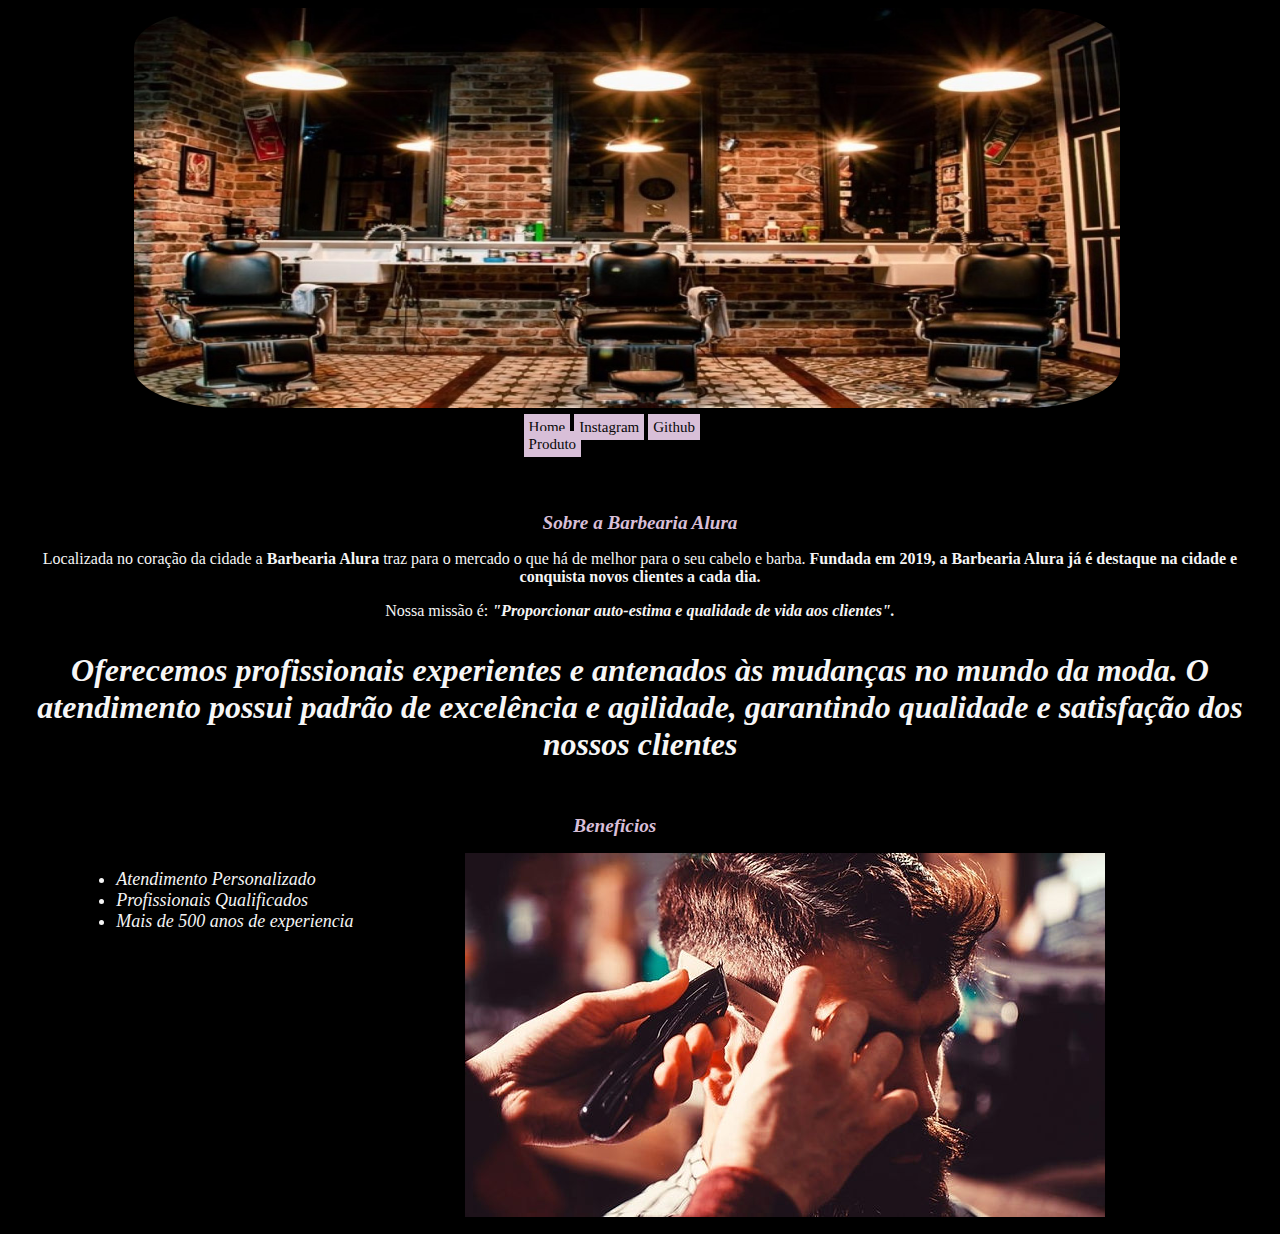
<file: index.html>
<doctype html>
    <html>

    <head>
        <title>Barbearia</title>
        <link rel="stylesheet" href="index.css">


    </head>

    <body>
        <main>
            <img id="imagem_principal" src="barbearia.jpg">

            <div>
                <a href="/index.html">Home</a>
                <a href="https://instagram.com/eii_nath_alves">Instagram</a>
                <a href="">Github</a>
                <a href="produtos.html">Produto</a>

            </div>
            <div id="conteudo_principal"></div>

           <h2>Sobre a Barbearia Alura</h2>

            <p>Localizada no coração da cidade a <strong>Barbearia Alura</strong> traz para o mercado o que há de melhor
                para o seu cabelo e barba.<strong> Fundada em 2019, a Barbearia Alura já é destaque na cidade e
                    conquista novos clientes a cada dia.</strong></p>

            <p>Nossa missão é: <strong><em>"Proporcionar auto-estima e qualidade de vida aos clientes".</strong></em>
            </p>

            <h1><em>
                    <p>Oferecemos profissionais experientes e antenados às mudanças no mundo da moda. O atendimento
                        possui padrão de excelência e agilidade, garantindo qualidade e satisfação dos nossos
                        clientes</h1>
            </p></em>
         </div>

          <div id="beneficios">
            <h2>Beneficios</h2>
            <ul>
                <li class="itens">Atendimento Personalizado</li>
                <li class="itens">Profissionais Qualificados</li>
                <li class="itens">Mais de 500 anos de experiencia</li>

            </ul>
            <img src="foto.jpg">
            </div>
        </main>
        <footer></footer>
    </body>

    </html>
</file>
<file: index.css>
body {
  background-color: black;
  color: whitesmoke;
}

h1 {
  color: f6f6f6;
  text-align: center;
}
h2{
  color: thistle;
  font-style: italic;
  font-size: larger;

}

p {
  text-align: center;
}

a {
  background-color: thistle;
  border: rgba(3, 8, 4, 9);
  color: rgb(8, 8, 8);
  padding: 5px 5px;
  text-align: start;
  text-decoration: rgb(0, 0, 0);
  display: -moz-box;
  font-size: 15px;
}

#imagem_principal {
  width: 78%;
  height: 400px;
  margin-left: 10%;
  margin-right: 15%;
  border-radius: 10%;
}

div {
  margin-left: 40%;
  margin-right: 40%;
  padding: 10px;
}

.itens {
  font-style: italic;
  font-size: large;
}
#conteudo_principal {
  margin: 1%;
  background-color: black;
}
#beneficios{
  margin-left: 5%;
  margin-right: 9%;
  padding: 5px;
}
ul{
  display: inline-block;
  vertical-align: top;
  margin-right: 10%;
}
h2{
  text-align: center;
}
</file>
